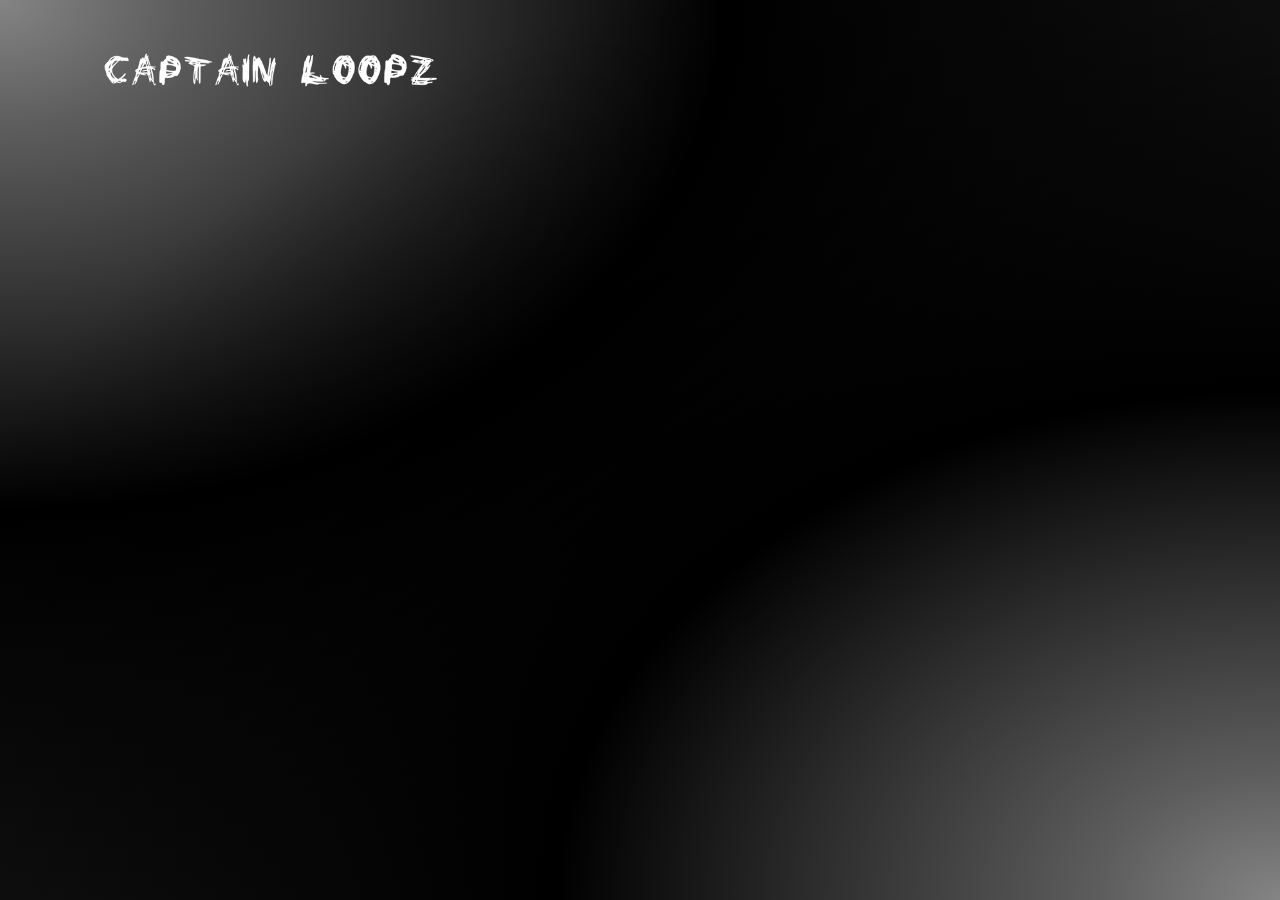
<file: contacts.html>
<!DOCTYPE html>
<html lang="eng">
<head>
    <meta charset="UTF-8">
    <meta http-equiv="X-UA-Compatible" content="IE=edge">
    <meta name="viewport" content="width=device-width, initial-scale=1.0">
    <title>Контакти</title>
    <link rel="stylesheet" href="css/style.min.css">
</head>
<body id="swup" class="transition-fade">
    <section class="showcase">
        <header>
            <!-- <h2 class="logo">Captainloopz</h2> -->
            <img src="img/logo1.svg" alt="Captainloopz Logo" class="logo">
            <div class="toggle"></div>
        </header>
    </section>
    <div class="menu">
        <ul>
        <li><a href="index.html">Головна</a></li>
        <li><a href="work.html">портфоліо</a></li>
        <li><a href="services.html">Послуги</a></li>
        <li><a href="about.html">Про мене</a></li>
        <li><a href="contacts.html">Контакти</a></li>
        </ul>
    </div>
    <script src="https://cdnjs.cloudflare.com/ajax/libs/gsap/3.11.3/gsap.min.js"></script>
    <script src="js/jquery-3.6.1.min.js"></script>
    <script src="js/script.js"></script>
</body>
</html>
</file>
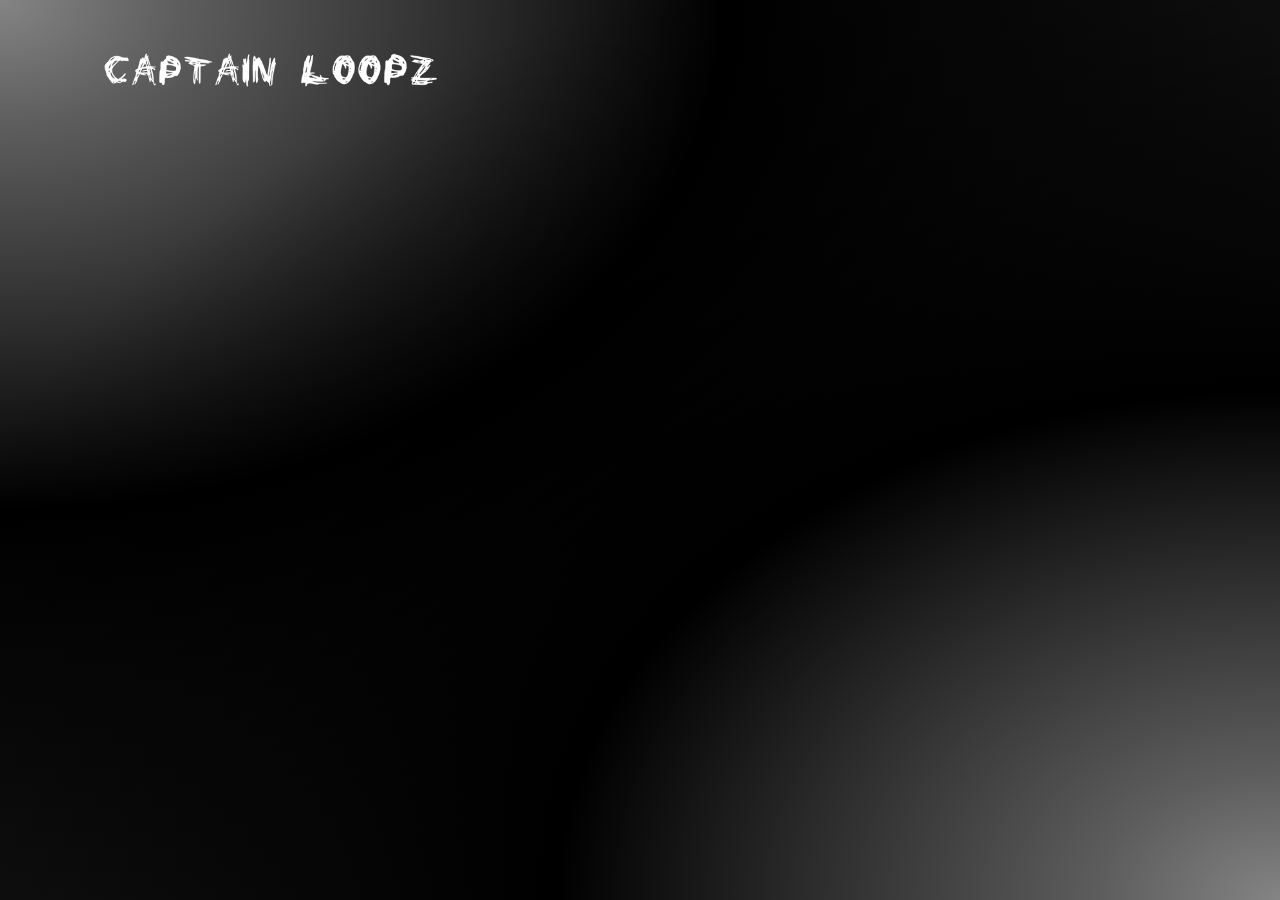
<file: services.html>
<!DOCTYPE html>
<html lang="eng">
<head>
    <meta charset="UTF-8">
    <meta http-equiv="X-UA-Compatible" content="IE=edge">
    <meta name="viewport" content="width=device-width, initial-scale=1.0">
    <title>Послуги</title>
    <link rel="stylesheet" href="css/style.min.css">
</head>
<body id="swup" class="transition-fade">
    <section class="showcase">
        <header>
            <!-- <h2 class="logo">Captainloopz</h2> -->
            <img src="img/logo1.svg" alt="Captainloopz Logo" class="logo">
            <div class="toggle"></div>
        </header>
    </section>
    <div class="menu">
        <ul>
        <li><a href="index.html">Головна</a></li>
        <li><a href="work.html">портфоліо</a></li>
        <li><a href="services.html">Послуги</a></li>
        <li><a href="about.html">Про мене</a></li>
        <li><a href="contacts.html">Контакти</a></li>
        </ul>
    </div>
    <script src="https://cdnjs.cloudflare.com/ajax/libs/gsap/3.11.3/gsap.min.js"></script>
    <script src="js/jquery-3.6.1.min.js"></script>
    <script src="js/script.js"></script>
</body>
</html>
</file>
<file: css/style.min.css>
@import url(https://fonts.googleapis.com/css2?family=Roboto:wght@300;400;500;700;900&display=swap);@import url(https://fonts.googleapis.com/css2?family=Amatic+SC:wght@700&display=swap);@import url(https://fonts.googleapis.com/css2?family=Oswald:wght@500&family=Russo+One&display=swap);@-webkit-keyframes bgopacity{0%{opacity:0}100%{opacity:.6}}@keyframes bgopacity{0%{opacity:0}100%{opacity:.6}}@-webkit-keyframes contentopacity{0%{opacity:0}100%{opacity:1}}@keyframes contentopacity{0%{opacity:0}100%{opacity:1}}@-webkit-keyframes dropIn{0%{top:-20vh}100%{top:0}}@keyframes dropIn{0%{top:-20vh}100%{top:0}}@-webkit-keyframes expUp{0%{bottom:0;opacity:0}75%{bottom:0;opacity:0}95%{bottom:115px}100%{bottom:120px;opacity:1}}@keyframes expUp{0%{bottom:0;opacity:0}75%{bottom:0;opacity:0}95%{bottom:115px}100%{bottom:120px;opacity:1}}@-webkit-keyframes socialScale{0%{transform:scale(0);opacity:0}50%{transform:scale(.5)}75%{transform:scale(.65)}100%{transform:scale(.5);opacity:1}}@keyframes socialScale{0%{transform:scale(0);opacity:0}50%{transform:scale(.5)}75%{transform:scale(.65)}100%{transform:scale(.5);opacity:1}}.transition-fade{opacity:1;transition:.5s}html.is-animating .transition-fade{opacity:0}.slick-slider{position:relative;display:block;box-sizing:border-box;-webkit-touch-callout:none;-webkit-user-select:none;-moz-user-select:none;user-select:none;touch-action:pan-y;-webkit-tap-highlight-color:rgba(0,0,0,0)}.slick-list{position:relative;overflow:hidden;display:block;margin:0;padding:0}.slick-list:focus{outline:0}.slick-list.dragging{cursor:pointer;cursor:hand}.slick-slider .slick-list,.slick-slider .slick-track{transform:translate3d(0,0,0);height:100%}.slick-track{position:relative;left:0;top:0;display:block;margin-left:auto;margin-right:auto}.slick-track:after,.slick-track:before{content:"";display:table}.slick-track:after{clear:both}.slick-loading .slick-track{visibility:hidden}.slick-slide{float:left;height:100%;min-height:1px;display:none}[dir=rtl] .slick-slide{float:right}.slick-slide img{display:block}.slick-slide.slick-loading img{display:none}.slick-slide.dragging img{pointer-events:none}.slick-initialized .slick-slide{display:block}.slick-loading .slick-slide{visibility:hidden}.slick-vertical .slick-slide{display:block;height:auto;border:1px solid rgba(0,0,0,0)}.slick-arrow.slick-hidden{display:none}header{position:absolute;top:0;left:0;width:100%;padding:40px 100px;z-index:1000;display:flex;justify-content:space-between;align-items:center;-webkit-animation:dropIn 1s ease-out;animation:dropIn 1s ease-out}header .logo{height:40px}.toggle{position:relative;width:60px;height:60px;background:url(https://i.ibb.co/HrfVRcx/menu.png);background-repeat:no-repeat;background-size:30px;background-position:center;cursor:pointer}.toggle.active{background:url(https://i.ibb.co/rt3HybH/close.png);background-repeat:no-repeat;background-size:25px;background-position:center;cursor:pointer}.header_small{position:-webkit-sticky;position:sticky;padding:0 100px;margin-top:0;top:0;padding:10px 100px;-webkit-animation:none;animation:none;background-color:#1d1c40}.header_small .logo{height:35px}.text{position:relative;z-index:10}.wrapper{width:90vw;display:flex;flex-direction:column;justify-content:center;align-items:flex-start}.wrapper .line{width:730px;height:50px;position:relative;overflow:hidden}.wrapper .line span{position:absolute;font-size:2rem;line-height:4.2rem;font-weight:500;color:#fff;text-transform:uppercase;letter-spacing:.1em}.text p{font-size:1.1em;color:#fff;margin:20px 0;font-weight:400;max-width:700px}button{cursor:pointer}.description{padding-top:86px;display:flex;justify-content:center}.description__main{display:flex;padding-bottom:90px;width:-webkit-fit-content;width:-moz-fit-content;width:fit-content;border-bottom:2px solid rgba(3,168,244,.2823529412)}.description__photo{background-color:#d3d3d3;width:240px;height:240px;border-radius:100%;margin-right:78px}.description__header{font-size:40px;color:#297fff;text-transform:capitalize;font-family:"Russo One",sans-serif}.description__text{max-width:774px;margin-top:39px;font-size:20px;line-height:32px;text-align:left;color:#6a6a6a;font-weight:200}.description__projects{padding-top:90px;display:flex;flex-direction:column;justify-content:center;align-items:center;padding-bottom:85px}.description__projects .description__header{font-size:24px;line-height:20px;letter-spacing:5px;text-align:center}.description__thumbnails{margin-top:54px;display:grid;grid-template-columns:repeat(3,330px);grid-auto-rows:150px;-moz-column-gap:30px;column-gap:30px;row-gap:25px}.description__thumbnails div{position:relative;transition:all .5s;cursor:pointer}.description__thumbnails div:hover{transform:scale(1.05)}.description__thumbnails div:hover::before{content:"";width:100%;height:100%;box-shadow:inset 0 -4em 25px #297fff;position:absolute;opacity:.7;mix-blend-mode:normal}.description__thumbnails span{position:absolute;z-index:99;font-family:Oswald,sans-serif;color:#fff;font-weight:500;font-size:25px;bottom:10px;padding:0 10px;opacity:0;transition:all .3s}.description__thumbnails img{-o-object-fit:cover;object-fit:cover;width:100%;height:100%;transition:all .5s;z-index:-10}.description__picture{width:100%;height:100%;-o-object-fit:cover;object-fit:cover}.description__explore{color:#ff9d29;background-color:#fff;border:3px solid #ff9d29;height:80px;width:345px;font-weight:700;font-size:23px;line-height:23px;letter-spacing:.25em;text-align:center;margin-top:85px;text-transform:uppercase;transition:all .2s}.description__explore:hover{color:#fff;background-color:#ff9d29}.showcase_secondaryPg{display:block!important;padding:0!important}.footer{padding:50px 0;background-color:#f6f6f6;display:flex;flex-direction:column;justify-content:center;align-items:center}.footer div{text-align:center;display:flex;color:rgba(17,17,17,.5);font-weight:300}.footer__text{padding-bottom:41px;border-bottom:2px solid #0affa7}.footer__buttons{margin-top:30px}.footer .social{position:static}.footer .social li{list-style:none;filter:invert(1)}.footer .social li:hover{filter:invert(0)}.footer .social li a{display:flex;justify-content:center;align-items:center;margin-right:10px;height:75px;width:75px;background-color:#fff;border-radius:100%}.footer .social li a img{transform:scale(.9)}.bgFlex{display:flex;height:100%;position:-webkit-sticky;position:sticky;top:0}.stickSpacing{width:calc(100vw - 300px);height:100%}.menu{position:fixed;top:0;right:0;width:300px;height:100%;display:flex;justify-content:center;align-items:center;background-color:#fff;z-index:-10}.menu_secondary{background:#1d1c40;position:-webkit-sticky;position:sticky;left:0}.menu_secondary ul li a{color:#fff!important}.menu ul{position:relative}.menu ul li{list-style:none;margin-bottom:10px}.menu ul li a{font-family:Oswald,sans-serif;text-transform:capitalize;text-decoration:none;font-size:24px;color:#1d1c40;letter-spacing:1px;text-transform:uppercase}.menu ul li a:hover{color:#297fff!important}body,html{margin:0;padding:0;height:100vh;max-width:100vw;perspective:500px;overflow:hidden}.cube{position:absolute;transform-style:preserve-3d;width:200px;height:200px;margin-top:-100px;margin-left:-100px;-webkit-animation:spin 10s linear infinite;animation:spin 10s linear infinite}.cube__wrapper{position:absolute;top:50%;left:50%;-moz-filter:blur(5px);-o-filter:blur(5px);-ms-filter:blur(5px);filter:blur(5px)}.cube .face{position:absolute;transform-style:preserve-3d;width:200px;height:200px;box-sizing:border-box}.cube .face.front{transform:rotateY(0) translateZ(100px)}.cube .face.front::before{-webkit-animation-delay:.2s;animation-delay:.2s}.cube .face.front::after{-webkit-animation-delay:.4s;animation-delay:.4s}.cube .face.back{transform:rotateY(180deg) translateZ(100px)}.cube .face.back::before{-webkit-animation-delay:.4s;animation-delay:.4s}.cube .face.back::after{-webkit-animation-delay:.8s;animation-delay:.8s}.cube .face.right{transform:rotateY(90deg) translateZ(100px)}.cube .face.right::before{-webkit-animation-delay:.6s;animation-delay:.6s}.cube .face.right::after{-webkit-animation-delay:1.2s;animation-delay:1.2s}.cube .face.left{transform:rotateY(-90deg) translateZ(100px)}.cube .face.left::before{-webkit-animation-delay:.8s;animation-delay:.8s}.cube .face.left::after{-webkit-animation-delay:1.6s;animation-delay:1.6s}.cube .face.top{transform:rotatex(90deg) translateZ(100px)}.cube .face.top::before{-webkit-animation-delay:1s;animation-delay:1s}.cube .face.top::after{-webkit-animation-delay:2s;animation-delay:2s}.cube .face.bottom{transform:rotateX(-90deg) translateZ(100px)}.cube .face.bottom::before{-webkit-animation-delay:1.2s;animation-delay:1.2s}.cube .face.bottom::after{-webkit-animation-delay:2.4s;animation-delay:2.4s}.cube .face::before{content:"";position:absolute;top:25px;left:25px;bottom:25px;right:25px;border:10px solid rgba(28,216,182,0);transform:translateZ(-20px);border-radius:100%;-webkit-animation:extend 2s cubic-bezier(.645,.045,.355,1) infinite;animation:extend 2s cubic-bezier(.645,.045,.355,1) infinite}.cube .face::after{content:"";position:absolute;top:50px;left:50px;bottom:50px;right:50px;border:40px solid rgba(255,170,102,0);transform:translateZ(0);border-radius:100%;-webkit-animation:innerextend 5s cubic-bezier(.645,.045,.355,1) infinite;animation:innerextend 5s cubic-bezier(.645,.045,.355,1) infinite}@-webkit-keyframes spin{0%{transform:rotateY(0) rotateX(0)}100%{transform:rotateY(360deg) rotateX(360deg)}}@keyframes spin{0%{transform:rotateY(0) rotateX(0)}100%{transform:rotateY(360deg) rotateX(360deg)}}@-webkit-keyframes extend{0%{transform:translateZ(-20px);border-color:rgba(28,216,182,0)}50%{transform:translateZ(200px);border-color:#1cd8b6}100%{transform:translateZ(-20px);border-color:rgba(28,216,182,0)}}@keyframes extend{0%{transform:translateZ(-20px);border-color:rgba(28,216,182,0)}50%{transform:translateZ(200px);border-color:#1cd8b6}100%{transform:translateZ(-20px);border-color:rgba(28,216,182,0)}}@-webkit-keyframes innerextend{0%{transform:translateZ(0);border-color:rgba(255,170,102,0)}50%{transform:translateZ(300px);border-color:rgba(255,170,102,.6)}100%{transform:translateZ(0);border-color:rgba(255,170,102,0)}}@keyframes innerextend{0%{transform:translateZ(0);border-color:rgba(255,170,102,0)}50%{transform:translateZ(300px);border-color:rgba(255,170,102,.6)}100%{transform:translateZ(0);border-color:rgba(255,170,102,0)}}.projects{display:flex;justify-content:center;align-items:center;flex-direction:column;padding-bottom:85px}.projects .description__header{grid-column-start:1;grid-column-end:4}.projects__items{padding-top:88px;display:grid;grid-template-columns:repeat(3,372px);-moz-column-gap:38px;column-gap:38px;row-gap:80px}.projects__item{position:relative;flex-direction:column;cursor:pointer;transition:all .5s}.projects__item:hover{transform:scale(1.05)}.projects__image{height:300px}.projects__image img{-o-object-fit:cover;object-fit:cover;width:100%;height:100%}.projects__title{color:#fff;text-transform:capitalize;font-size:27px;font-weight:700;position:absolute;top:0;padding:10px;background:rgba(41,127,255,.7529411765);mix-blend-mode:normal;width:100%;height:100%;opacity:0;font-style:italic;transition:all .2s;display:flex;justify-content:center;align-items:center;text-align:center}.projects__title span{display:inline-block;position:relative}.projects__title span:after{content:"";position:absolute;width:100%;transform:scaleX(0);height:2px;bottom:0;left:0;background-color:#fff;transform-origin:bottom right;transition:transform .25s ease-out}.projects__title span:hover:after{transform:scaleX(1);transform-origin:bottom left}.projects__title:hover{opacity:1;text-decoration:none}.project{padding-bottom:80px}.project__main{display:flex;padding-top:98px;padding-bottom:44px;justify-content:center;align-items:center}.project__description{padding-right:89px;border-right:3px solid rgba(41,127,255,.2941176471)}.project__title{font-family:"Russo One",sans-serif;font-size:40px;color:#297fff}.project__text{max-width:774px;margin-top:69px;font-family:Roboto,sans-serif;font-size:20px;line-height:32px;font-weight:200}.project__data{margin-left:58px}.project__buy{width:225px;height:75px;text-align:center;color:#fff;background-color:#297fff;border:none;font-size:25px;font-weight:400}.project__tags{margin-top:45px}.project__tagItem{margin-top:13px}.project__tagItem span{font-weight:700;margin-right:6px}.project__media{position:relative}.project__absolute{bottom:0;display:flex;flex-direction:column;align-items:center;justify-content:center;left:calc(50% - 484.5px)}.project__video{margin-top:98px;width:969px;height:365px;background-position:center;background-repeat:no-repeat;background-size:cover;border-radius:25px;display:flex;justify-content:center;align-items:center}.project__video div{padding:30px;background-color:#fff;border-radius:100%}.project__photos{margin-top:50px;width:969px;height:365px;margin-bottom:98px}.project__photos img{width:100%;height:100%;-o-object-fit:scale-down;object-fit:scale-down}.project__photos .slick-slider .slick-list,.project__photos .slick-slider .slick-track{height:100%!important}.project .slick-list{width:85%;margin:0 auto}.project .slick-arrow{position:absolute;top:42%;z-index:10;width:50px;height:50px;cursor:pointer;border:none;border-radius:100%;background-color:#297fff;opacity:.4}.project .slick-arrow:hover{opacity:.7}.project .slick-next{right:0}.project .arrow{border:solid #fff;border-width:0 4px 4px 0;display:inline-block;padding:5px;margin-top:4px}.project .right{transform:rotate(-45deg);-webkit-transform:rotate(-45deg);margin-right:4px}.project .left{transform:rotate(135deg);-webkit-transform:rotate(135deg);margin-left:4px}.project .button.play{margin-left:10px;width:74px;height:74px;border-style:solid;border-width:37px;border-color:#fff #fff #fff #297fff;border-width:37px 0 37px 75px}.project__navigation{display:flex;justify-content:center;align-items:center}.project__navigation #allProjects{display:grid;grid-template-columns:10px 10px;grid-template-rows:10px 10px;-moz-column-gap:2px;column-gap:2px;row-gap:2px;border:none;background:0 0;margin:0 10vw}.project__navigation #allProjects div{background-color:#297fff}.project__navigation button{border:none;background-color:inherit;position:relative;color:#297fff;transition:all .2s;opacity:.7;font-size:14px}.project__navigation button svg{position:relative;left:10px;fill:#297fff;transition:all .2s}.project__navigation button:hover{opacity:1}.project__navigation button:hover svg{left:20px}.project__navigation #prevProject svg{left:-10px;rotate:180deg}.project__navigation #prevProject:hover svg{left:-20px}.project__navigation #nextProject,.project__navigation #prevProject{display:flex;align-items:center}.fancybox__container{height:100%;position:-webkit-sticky!important;position:sticky!important}*{margin:0;padding:0;box-sizing:border-box;font-family:Roboto,sans-serif}body{background-color:#1d1c40;max-width:100vw}.body_secondary{overflow:auto}.content{width:100%;background:#fff;-webkit-animation:contentopacity 1s linear;animation:contentopacity 1s linear}.showcase{position:absolute;right:0;width:100%;min-height:100vh;padding:100px;display:flex;justify-content:space-between;align-items:center;background:radial-gradient(ellipse farthest-corner at right bottom,#848484 0,#5d5d5d 10%,#2f2f2f 25%,#000 40%,transparent 80%),radial-gradient(ellipse farthest-corner at left top,#848484 0,#5d5d5d 10%,#2f2f2f 25%,#000 40%,#222 100%);transition:.5s;z-index:2}.showcase_secondaryPg{background:#1d1c40}.showcase.active{right:300px}.showcase video{position:absolute;top:0;left:0;width:100%;height:100%;-o-object-fit:cover;object-fit:cover;-webkit-animation:bgopacity 1.5s linear;animation:bgopacity 1.5s linear;opacity:.6}.overlay{position:absolute;top:0;left:0;width:100%;height:100%;background:#03a9f4;mix-blend-mode:overlay}#explore{position:absolute;display:inline-block;font-size:1em;background:#fff;padding:10px 30px;text-transform:uppercase;text-decoration:none;font-weight:500;margin-top:10px;color:#1d1c40;border:none;border-radius:10px 40px 25px;letter-spacing:2px;transition:.2s;-webkit-animation:expUp 3s ease-out;animation:expUp 3s ease-out;-webkit-animation-fill-mode:forwards;animation-fill-mode:forwards}#explore:hover{letter-spacing:6px}.social{position:absolute;z-index:10;bottom:20px;display:flex;justify-content:center;align-items:center}.social li{list-style:none;transition:.5s}.social li a{transform:scale(0);display:inline-block;margin-right:20px;filter:invert(1);-webkit-animation:socialScale .5s ease-out;animation:socialScale .5s ease-out;-webkit-animation-fill-mode:forwards;animation-fill-mode:forwards}.social li:hover{transform:translateY(-5px)}#twitter{margin-left:8px}@media(max-width:991px){.text h2{font-size:3em}.text h3{font-size:2em}}
</file>
